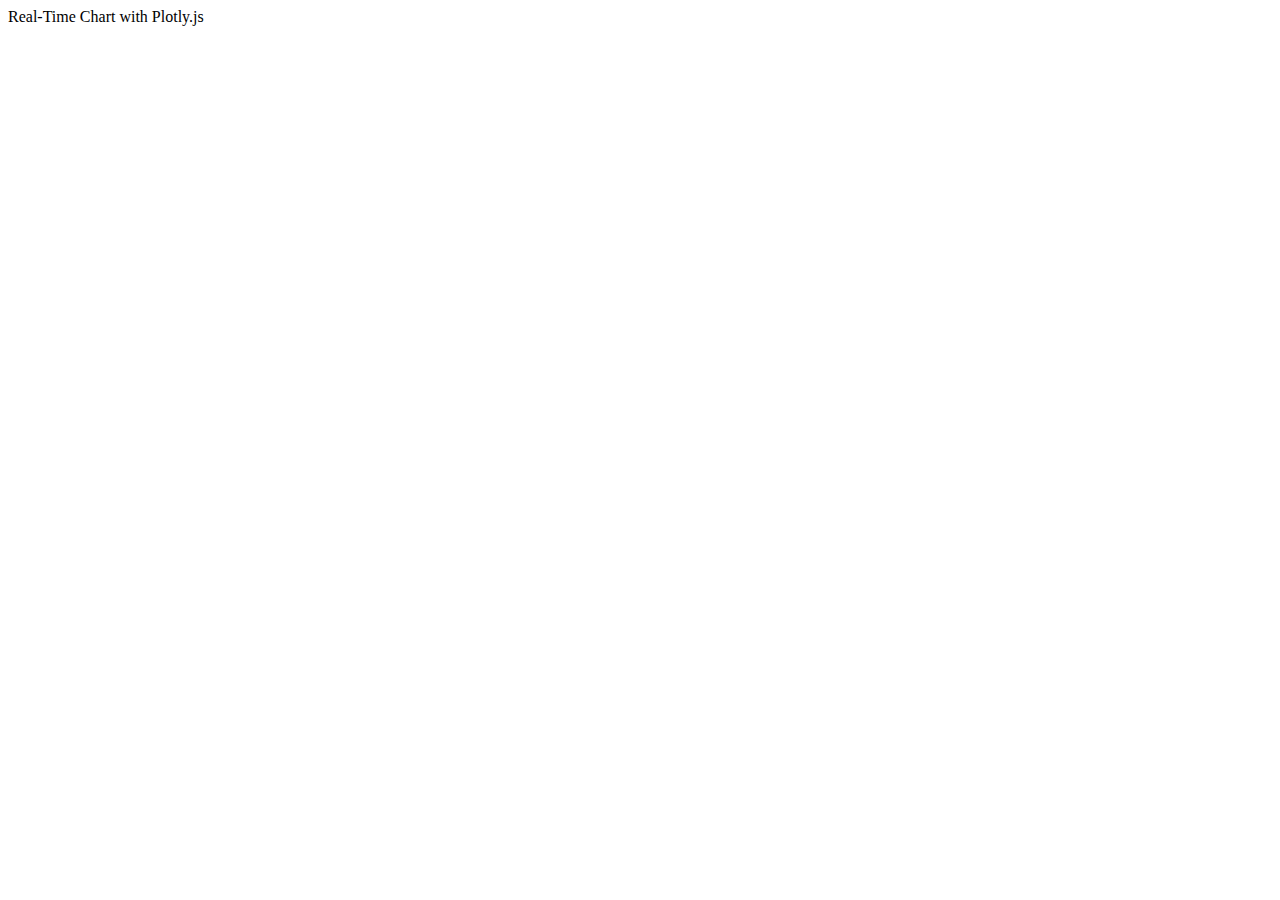
<file: graph.html>
<html>
    <head>
    <meta http-equiv="content-type" content="text/html; charset=UTF-8" />
    
    
    <style>
        #chart
        {
            height: 300px;
        }
    </style>
    </head>
    <body>
    <div class="navbar"><span>Real-Time Chart with Plotly.js</span></div>
    
    </body>
</html>
</file>
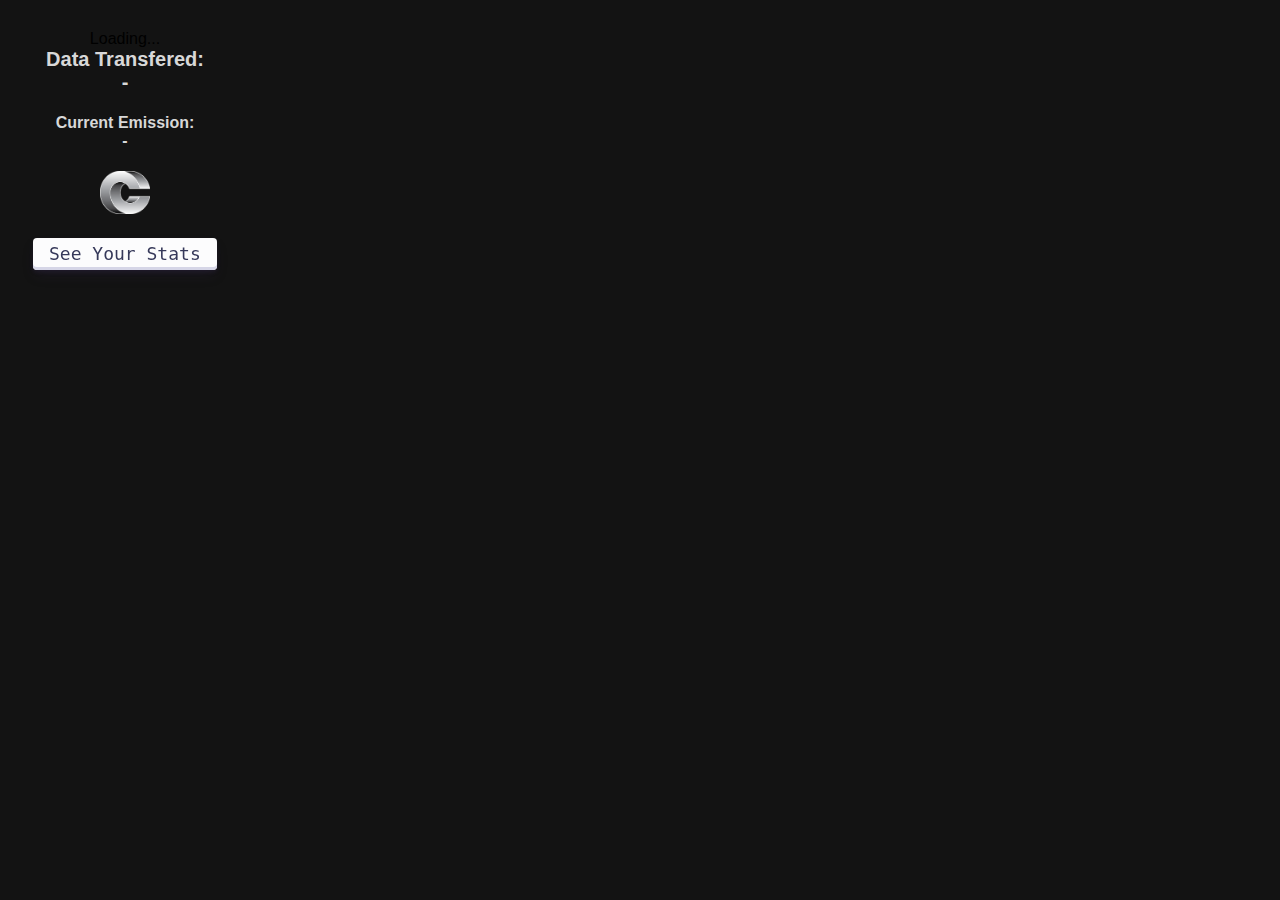
<file: popup.html>
<!DOCTYPE html>
<html>
  <head>
    <link rel="stylesheet" href="popupStyle.css" />
    <link rel="stylesheet" href="buttons.css" />
  </head>
  <body>
    <div id="popup">
      <div id="loading-div">Loading...</div>
      <div id="main-header" class="main-header">
        <div id="dataTransferText">Data Transfered:</div>
        <div id="dataTransfer">-</div>

        <div id="emissionsText" class="main__total-blocked-all">Current Emission:</div>
        <div id="emissions">-</div>
      </div>
      <img src="images/logo.png" id="logo" alt="logo" width="50" height="50" />
      <a id="link" class="button-30" href="#">See Your Stats</a>
    </div>
    <script src="popup.js"></script>
    <script src="openNewPage.js"></script>
  </body>
</html>
</file>
<file: popupStyle.css>
*,
*::before,
*::after {
  box-sizing: border-box;
  margin: 0;
  padding: 0;
}

body {
  width: 250px;
  height: 300px;
  background-color: #131313;
  font-family: "Roboto Flex", "Open Sans", -apple-system, BlinkMacSystemFont, "Segoe UI", Ubuntu, Arial, sans-serif;
}

#popup {
  padding: 30px 15px;
  height: 100%;
  display: flex;
  flex-direction: column;
  justify-content: space-between;
  align-items: center;
}

.main-header {
  color: #d8d8d8;
  text-align: center;
  height: 60%;
  display: flex;
  flex-direction: column;
  justify-content: space-around;
  align-items: center;
}

#dataTransferText,
#dataTransfer {
  font-weight: bold;
  font-size: 20px;
}

#emissionsText,
#emissions {
  font-weight: bold;
  font-size: 16px;
}

#dataTransfer, 
#emissions {
  margin-bottom: auto;
}

#logo {
  vertical-align: middle;
  margin: 0px 125px 24px;
}
</file>
<file: buttons.css>
/* CSS */
.button-30 {
  align-items: center;
  appearance: none;
  background-color: #fcfcfd;
  border-radius: 4px;
  border-width: 0;
  box-shadow: rgba(45, 35, 66, 0.4) 0 2px 4px, rgba(45, 35, 66, 0.3) 0 7px 13px -3px, #d6d6e7 0 -3px 0 inset;
  box-sizing: border-box;
  color: #36395a;
  cursor: pointer;
  display: inline-flex;
  font-family: "JetBrains Mono", monospace;
  height: 38px;
  justify-content: center;
  line-height: 1;
  list-style: none;
  overflow: hidden;
  padding-left: 16px;
  padding-right: 16px;
  position: relative;
  text-align: left;
  text-decoration: none;
  transition: box-shadow 0.15s, transform 0.15s;
  user-select: none;
  -webkit-user-select: none;
  touch-action: manipulation;
  white-space: nowrap;
  will-change: box-shadow, transform;
  font-size: 18px;
}

.button-30:focus {
  box-shadow: #d6d6e7 0 0 0 1.5px inset, rgba(45, 35, 66, 0.4) 0 2px 4px, rgba(45, 35, 66, 0.3) 0 7px 13px -3px, #d6d6e7 0 -3px 0 inset;
}

.button-30:hover {
  box-shadow: rgba(45, 35, 66, 0.4) 0 4px 8px, rgba(45, 35, 66, 0.3) 0 7px 13px -3px, #d6d6e7 0 -3px 0 inset;
  transform: translateY(-2px);
}

.button-30:active {
  box-shadow: #d6d6e7 0 3px 7px inset;
  transform: translateY(2px);
}

.button-expand {
  display: inline-block;
  border-radius: 4px;
  background-color: #131313;
  border: none;
  color: #ffffff;
  text-align: center;
  /* font-size: 28px; */
  /* padding: 20px; */
  /* width: 200px; */
  transition: all 0.5s;
  cursor: pointer;
  /* margin: 5px; */
}

.button-expand span {
  cursor: pointer;
  display: inline-block;
  position: relative;
  transition: 0.5s;
}

.button-expand span:after {
  content: "\00bb";
  position: absolute;
  opacity: 0;
  top: 0;
  right: -20px;
  transition: 0.5s;
}

.button-expand:hover span {
  padding-right: 25px;
}

.button-expand:hover span:after {
  opacity: 1;
  right: 0;
}
</file>
